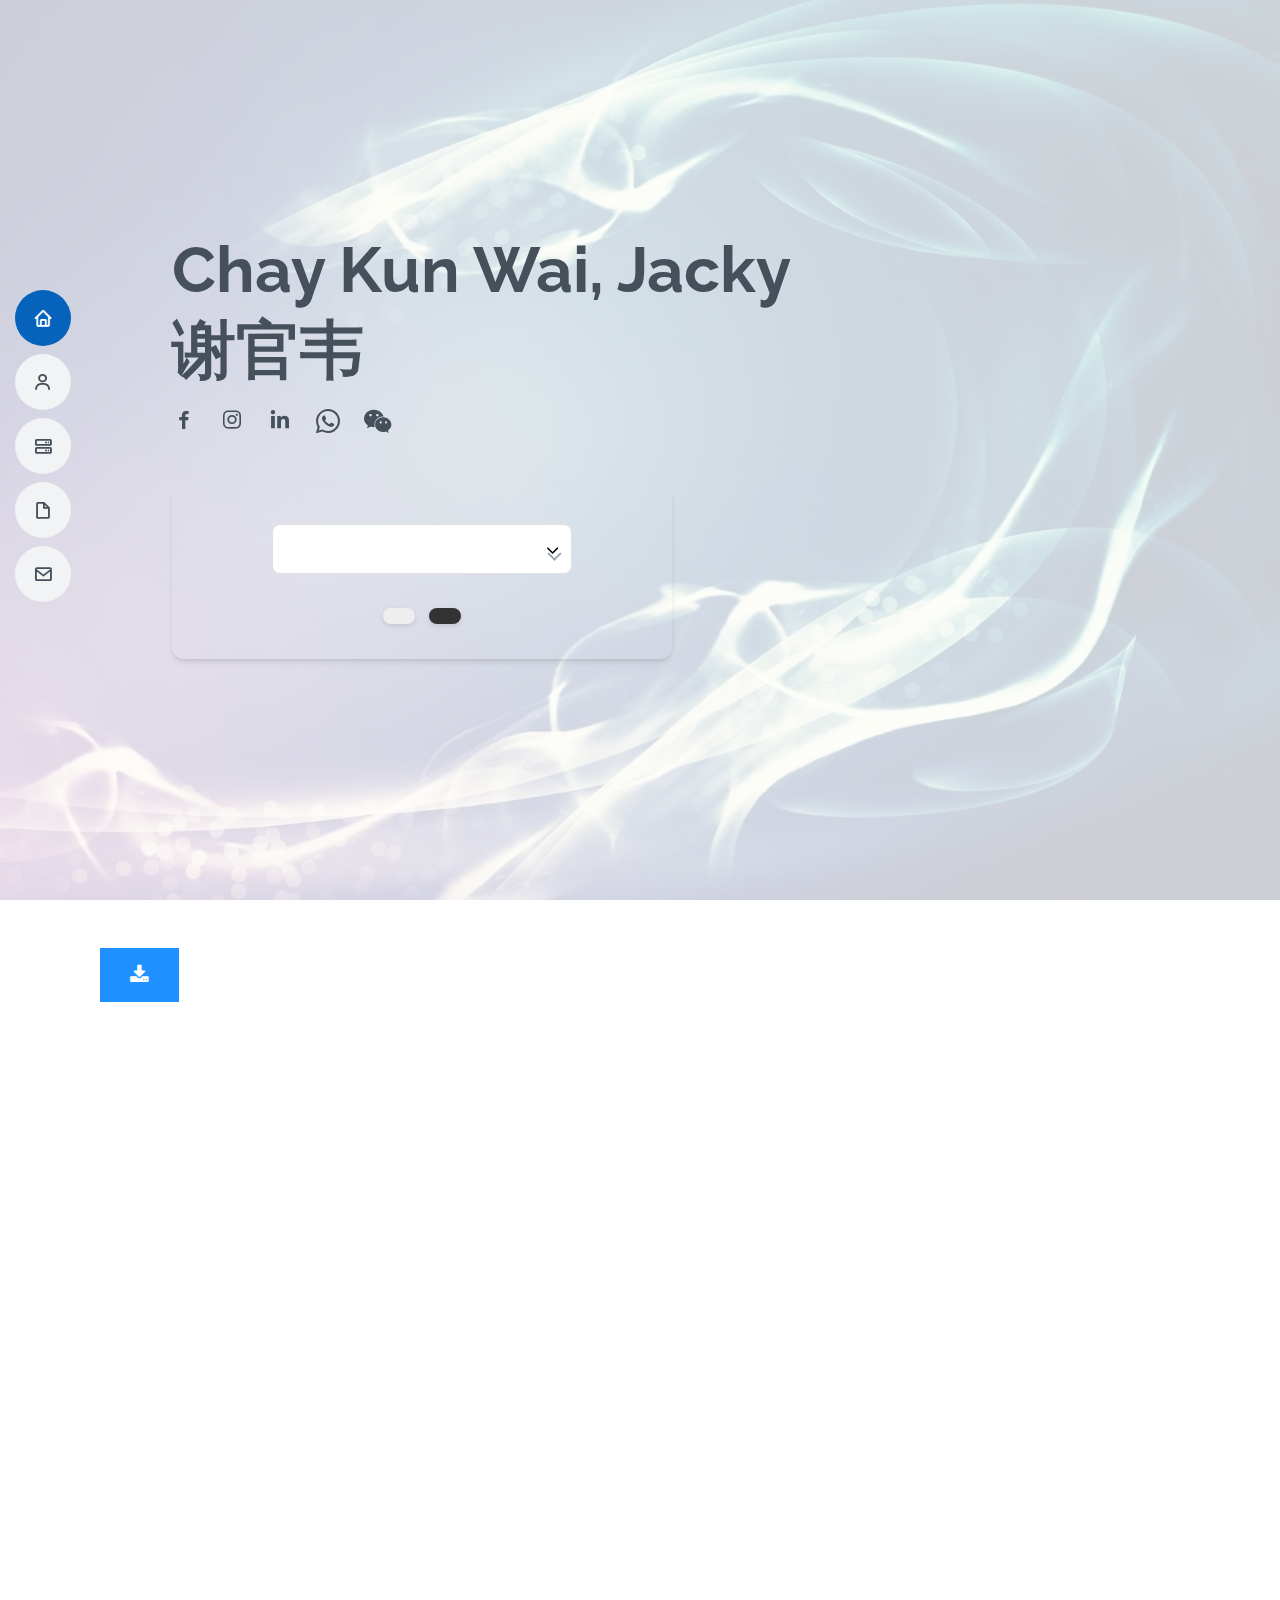
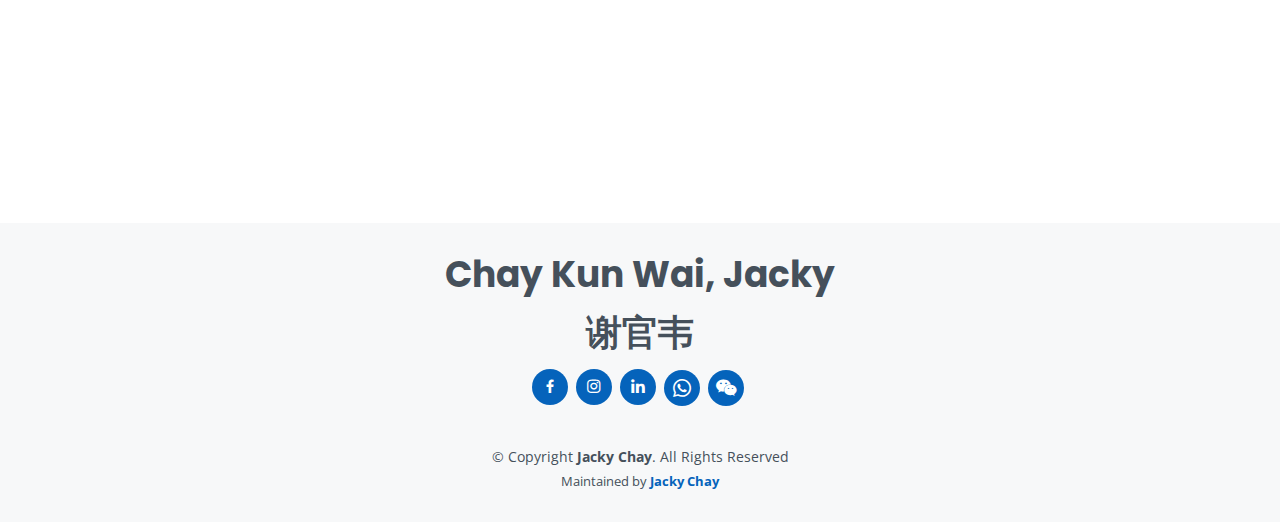
<file: index.html>
<!DOCTYPE html>
<html lang="en">

<head>
  <meta charset="utf-8">
  <meta content="width=device-width, initial-scale=1.0" name="viewport">

  <title>Jacky Chay - About Me</title>
  <meta content="" name="description">
  <meta content="" name="keywords">

  <!-- Favicons -->
  <link href="assets/img/favicon.ico" rel="icon">
  <link href="assets/img/favicon.ico" rel="apple-touch-icon">

  <!-- Google Fonts -->
  <link href="https://fonts.googleapis.com/css?family=Open+Sans:300,300i,400,400i,600,600i,700,700i|Raleway:300,300i,400,400i,500,500i,600,600i,700,700i|Poppins:300,300i,400,400i,500,500i,600,600i,700,700i" rel="stylesheet">

  <!-- Vendor CSS Files -->
  <link href="assets/vendor/aos/aos.css" rel="stylesheet">
  <link href="assets/vendor/bootstrap/css/bootstrap.min.css" rel="stylesheet">
  <link href="assets/vendor/bootstrap-icons/bootstrap-icons.css" rel="stylesheet">
  <link href="assets/vendor/boxicons/css/boxicons.min.css" rel="stylesheet">
  <link href="assets/vendor/glightbox/css/glightbox.min.css" rel="stylesheet">
  <link href="assets/vendor/swiper/swiper-bundle.min.css" rel="stylesheet">
  <link rel="stylesheet" href="https://cdnjs.cloudflare.com/ajax/libs/font-awesome/4.7.0/css/font-awesome.min.css">

  <!-- Template Main CSS File being moved to by dynamically generated from themeMode.js-->
  
</head>

<body>


  <!-- ======= Mobile nav toggle button ======= -->
  <!-- <button type="button" class="mobile-nav-toggle d-xl-none"><i class="bi bi-list mobile-nav-toggle"></i></button> -->
  <i class="bi bi-list mobile-nav-toggle d-xl-none"></i>
  	  
  <!-- ======= Header ======= -->
  <header id="header" class="d-flex flex-column justify-content-center">

    <nav id="navbar" class="navbar nav-menu">
      <ul>
        <li><a href="#hero" class="nav-link scrollto active"><i class="bx bx-home"></i> <span id="menuHome"></span></a></li>
        <li><a href="#about" class="nav-link scrollto"><i class="bx bx-user"></i> <span id="menuAbout"></span></a></li>
        <li><a href="#skills" class="nav-link scrollto"><i class="bx bx-server"></i> <span id="menuSkills"></span></a></li>
        <li><a href="#resume" class="nav-link scrollto"><i class="bx bx-file-blank"></i> <span id="menuResume"></span></a></li>
        <li><a href="#contact" class="nav-link scrollto"><i class="bx bx-envelope"></i> <span id="menuContact"></span></a></li>
        <!-- <li><a href="#portfolio" class="nav-link scrollto"><i class="bx bx-book-content"></i> <span>Portfolio</span></a></li> -->
      </ul>
    </nav>
	<!-- .nav-menu -->

  </header>
  <!-- End Header -->

  <!-- ======= Hero Section ======= -->
  <section id="hero" class="d-flex flex-column justify-content-center">
    <div class="container" data-aos="zoom-in" data-aos-delay="100">
	
	  <h1>Chay Kun Wai, Jacky</h1> </br>
	  <h1>谢官韦</h1>
	  <p><span id="heroSelectionBeginTxtId"></span> <span id="heroSelectionDataTypedTxtId" class="typed" data-typed-items=""></span></p>
	  <div class="social-links">
		<!-- <a href="#" class="twitter"><i class="bx bxl-twitter"></i></a> -->
		<a href="https://www.facebook.com/JackyChay.BeStrong/" class="facebook" target="_blank" rel="noopener noreferrer"><i class="bx bxl-facebook"></i></a>
		<a href="https://www.instagram.com/jacky_chay/" class="instagram" target="_blank" rel="noopener noreferrer"><i class="bx bxl-instagram"></i></a>
		<!-- <a href="#" class="google-plus"><i class="bx bxl-skype"></i></a> -->
		<a href="https://www.linkedin.com/in/kun-wai-chay-75a638233" class="linkedin" target="_blank" rel="noopener noreferrer"><i class="bx bxl-linkedin"></i></a>
		<a href="https://wa.me/601111351951" class="whatsapp" target="_blank" rel="noopener noreferrer"><i class="bi bi-whatsapp"></i></a>
		<a href="#" class="wechat" target="_blank" rel="noopener noreferrer"><i class="fa fa-wechat"></i></a>
	  </div>
	  
	  
		<!-- Change Language -->	  
		<div class="language-container">
			<h2 class="language-title"><span id="selectLanguageId" /></h2>
			<div class="select-wrapper">
				<select id="languageSelect" onchange="languageSelected()">
					<option value=""><span id="selectLanguageOption" /></option>
				</select>
			</div>
					
			<br/><br/>
			
			<button id="light-theme-button"><span id="lightThemeBtn"/></button>
			<button id="dark-theme-button"><span id="darkThemeBtn"/></button>

		</div>
	  
    </div>
  </section>
  <!-- End Hero -->

  <main id="main">
	<br/><br/>
	<button class="btnDownload" onclick="window.open('assets/download/Chay Kun Wai - Resume.pdf')" target="_blank" >
		<i class="fa fa-download"></i> 
		<span id="downloadResumeBtnIdTxt" />
	</button>

    <!-- ======= About Section ======= -->
    <section id="about" class="about">
      <div class="container" data-aos="fade-up">

        <div class="section-title">
          <h2><span id="aboutTitleTxtId" /></h2>
          <p><span id="aboutTxtId" /></p>
        </div>

        <div class="row">
          <div class="col-lg-4">
            <img src="assets/img/profile-img.jpg" class="img-fluid" alt="">
          </div>
          <div class="col-lg-8 pt-4 pt-lg-0 content">
            <h3><span id="softwareSystemDeveloperTxtId" /></h3>
            <p class="fst-italic">
              <span id="softwareSystemDeveloperDescTxtId" />
            </p>
            <div class="row">
              <div class="col-lg-6">
                <ul>
                  <li><i class="bi bi-chevron-right"></i> <strong><span id="birthYearTxtId"></span>:</strong> <span id="birthYear" /></li>
                  <li><i class="bi bi-chevron-right"></i> <strong><span id="cityTxtId"></span>:</strong> <span id="cityValueTxtId"></span></li>
                </ul>
              </div>
              <div class="col-lg-6">
                <ul>
				  <li><i class="bi bi-chevron-right"></i> <strong><span id="ageTxtId"></span>:</strong> <span id="age" /></li>					
                  <li><i class="bi bi-chevron-right"></i> <strong><span id="degreeTxtId"></span>:</strong> <span><span id="degreeValueTxtId"></span></span></li>
                </ul>
              </div>
            </div>
            <p>
			  <span id="hobbyOneTxtId" /><br/><br/>
              <span id="hobbyTwoTxtId" /><br/>
            </p>
          </div>
        </div>

      </div>
    </section>
	<!-- End About Section -->

    <!-- ======= Facts Section ======= -->
    <section id="facts" class="facts">
      <div class="container" data-aos="fade-up">

        <div class="section-title">
          <h2><span id="factsTitleTxtId" /></h2>
          <p><span id="factsTxtId" /></p>
        </div>

        <div class="row">

          <div class="col-lg-3 col-md-6">
            <div class="count-box">
              <i class="bi bi-emoji-smile"></i>
              <span data-purecounter-start="0" data-purecounter-end="100" data-purecounter-duration="1" class="purecounter"></span>
              <p><span id="factsOneTxtId"/></p>
            </div>
          </div>

          <div class="col-lg-3 col-md-6 mt-5 mt-md-0">
            <div class="count-box">
              <i class="bi bi-journal-richtext"></i>
              <span data-purecounter-start="0" data-purecounter-end="100" data-purecounter-duration="1" class="purecounter"></span>
              <p><span id="factsTwoTxtId"/></p>
            </div>
          </div>

          <div class="col-lg-3 col-md-6 mt-5 mt-lg-0">
            <div class="count-box">
              <i class="bi bi-headset"></i>
              <span data-purecounter-start="0" data-purecounter-end="100" data-purecounter-duration="1" class="purecounter"></span>
              <p><span id="factsThreeTxtId"/></p>
            </div>
          </div>

          <div class="col-lg-3 col-md-6 mt-5 mt-lg-0">
            <div class="count-box">
              <i class="bi bi-award"></i>
              <span data-purecounter-start="0" data-purecounter-end="100" data-purecounter-duration="1" class="purecounter"></span>
              <p><span id="factsFourTxtId"/></p>
            </div>
          </div>

        </div>

      </div>
    </section>
	<!-- End Facts Section -->

    <!-- ======= Skills Section ======= -->
    <section id="skills" class="skills section-bg">
      <div class="container" data-aos="fade-up">

        <div class="section-title">
          <h2><span id="skillsTitleTxtId"/></h2>
          <p><span id="skillsTxtId"/></p>
        </div>

        <div class="row skills-content">
		
		  <div class="col-lg-6">

			<h3><span id="programmingLanguagesTxtId"/></h3>
            <div class="progress">
              <span class="skill">Java <i class="val">80%</i></span>
              <div class="progress-bar-wrap">
                <div class="progress-bar" role="progressbar" aria-valuenow="80" aria-valuemin="0" aria-valuemax="100"></div>
              </div>
            </div>
			
			<div class="progress">
              <span class="skill">C# .NET Core <i class="val">20%</i></span>
              <div class="progress-bar-wrap">
                <div class="progress-bar" role="progressbar" aria-valuenow="20" aria-valuemin="0" aria-valuemax="100"></div>
              </div>
            </div>
			
			<div class="progress">
              <span class="skill">C <i class="val">70%</i></span>
              <div class="progress-bar-wrap">
                <div class="progress-bar" role="progressbar" aria-valuenow="70" aria-valuemin="0" aria-valuemax="100"></div>
              </div>
            </div>
			
			<div class="progress">
              <span class="skill">Android <i class="val">50%</i></span>
              <div class="progress-bar-wrap">
                <div class="progress-bar" role="progressbar" aria-valuenow="50" aria-valuemin="0" aria-valuemax="100"></div>
              </div>
            </div>
			
			<div class="progress">
              <span class="skill">PHP <i class="val">20%</i></span>
              <div class="progress-bar-wrap">
                <div class="progress-bar" role="progressbar" aria-valuenow="20" aria-valuemin="0" aria-valuemax="100"></div>
              </div>
            </div>
			
			<div class="progress">
              <span class="skill">Python <i class="val">20%</i></span>
              <div class="progress-bar-wrap">
                <div class="progress-bar" role="progressbar" aria-valuenow="20" aria-valuemin="0" aria-valuemax="100"></div>
              </div>
            </div>

            <div class="progress">
              <span class="skill">JPA <i class="val">50%</i></span>
              <div class="progress-bar-wrap">
                <div class="progress-bar" role="progressbar" aria-valuenow="50" aria-valuemin="0" aria-valuemax="100"></div>
              </div>
            </div>

			<div class="progress">
              <span class="skill">JSP <i class="val">70%</i></span>
              <div class="progress-bar-wrap">
                <div class="progress-bar" role="progressbar" aria-valuenow="70" aria-valuemin="0" aria-valuemax="100"></div>
              </div>
            </div>

			<div class="progress">
              <span class="skill">Batch <i class="val">70%</i></span>
              <div class="progress-bar-wrap">
                <div class="progress-bar" role="progressbar" aria-valuenow="70" aria-valuemin="0" aria-valuemax="100"></div>
              </div>
            </div>

			<div class="progress">
              <span class="skill">Virtual Basic <i class="val">20%</i></span>
              <div class="progress-bar-wrap">
                <div class="progress-bar" role="progressbar" aria-valuenow="20" aria-valuemin="0" aria-valuemax="100"></div>
              </div>
            </div>
			
			<br/><br/>
			
			<h3><span id="scriptsTxtId"/></h3>
            <div class="progress">
              <span class="skill">HTML <i class="val">99%</i></span>
              <div class="progress-bar-wrap">
                <div class="progress-bar" role="progressbar" aria-valuenow="99" aria-valuemin="0" aria-valuemax="100"></div>
              </div>
            </div>

            <div class="progress">
              <span class="skill">CSS <i class="val">50%</i></span>
              <div class="progress-bar-wrap">
                <div class="progress-bar" role="progressbar" aria-valuenow="50" aria-valuemin="0" aria-valuemax="100"></div>
              </div>
            </div>

			<div class="progress">
              <span class="skill">JavaScript <i class="val">30%</i></span>
              <div class="progress-bar-wrap">
                <div class="progress-bar" role="progressbar" aria-valuenow="30" aria-valuemin="0" aria-valuemax="100"></div>
              </div>
            </div>
			
			<div class="progress">
              <span class="skill">Google AppScript <i class="val">30%</i></span>
              <div class="progress-bar-wrap">
                <div class="progress-bar" role="progressbar" aria-valuenow="30" aria-valuemin="0" aria-valuemax="100"></div>
              </div>
            </div>
			<br/><br/>
            <div class="progress">
              <span class="skill">XML <i class="val">70%</i></span>
              <div class="progress-bar-wrap">
                <div class="progress-bar" role="progressbar" aria-valuenow="70" aria-valuemin="0" aria-valuemax="100"></div>
              </div>
            </div>

            <div class="progress">
              <span class="skill">JSON <i class="val">70%</i></span>
              <div class="progress-bar-wrap">
                <div class="progress-bar" role="progressbar" aria-valuenow="70" aria-valuemin="0" aria-valuemax="100"></div>
              </div>
            </div>
			
			<br/><br/>
			
			<h3><span id="databaseRelatedTxtId"/></h3>
            <div class="progress">
              <span class="skill">MySQL <i class="val">80%</i></span>
              <div class="progress-bar-wrap">
                <div class="progress-bar" role="progressbar" aria-valuenow="80" aria-valuemin="0" aria-valuemax="100"></div>
              </div>
            </div>

            <div class="progress">
              <span class="skill">Oracle DB <i class="val">80%</i></span>
              <div class="progress-bar-wrap">
                <div class="progress-bar" role="progressbar" aria-valuenow="80" aria-valuemin="0" aria-valuemax="100"></div>
              </div>
            </div>

            <div class="progress">
              <span class="skill">Firebase <i class="val">30%</i></span>
              <div class="progress-bar-wrap">
                <div class="progress-bar" role="progressbar" aria-valuenow="30" aria-valuemin="0" aria-valuemax="100"></div>
              </div>
            </div>

            <div class="progress">
              <span class="skill">SQL Server <i class="val">80%</i></span>
              <div class="progress-bar-wrap">
                <div class="progress-bar" role="progressbar" aria-valuenow="80" aria-valuemin="0" aria-valuemax="100"></div>
              </div>
            </div>

            <div class="progress">
              <span class="skill">Postgres <i class="val">40%</i></span>
              <div class="progress-bar-wrap">
                <div class="progress-bar" role="progressbar" aria-valuenow="40" aria-valuemin="0" aria-valuemax="100"></div>
              </div>
            </div>
			
			<br/><br/>

			<h3><span id="networkingRelatedTxtId"/></h3>
            <div class="progress">
              <span class="skill">Computer Networking <i class="val">50%</i></span>
              <div class="progress-bar-wrap">
                <div class="progress-bar" role="progressbar" aria-valuenow="50" aria-valuemin="0" aria-valuemax="100"></div>
              </div>
            </div>

            <div class="progress">
              <span class="skill">Advance Computer Networking <i class="val">50%</i></span>
              <div class="progress-bar-wrap">
                <div class="progress-bar" role="progressbar" aria-valuenow="50" aria-valuemin="0" aria-valuemax="100"></div>
              </div>
            </div>

            <div class="progress">
              <span class="skill">Computer Security <i class="val">50%</i></span>
              <div class="progress-bar-wrap">
                <div class="progress-bar" role="progressbar" aria-valuenow="50" aria-valuemin="0" aria-valuemax="100"></div>
              </div>
            </div>

			<br/><br/>
			
			<h3><span id="aiRelatedTxtId"/>AI Related</h3>
			<div class="progress">
              <span class="skill">Google - Gemini <i class="val">80%</i></span>
              <div class="progress-bar-wrap">
                <div class="progress-bar" role="progressbar" aria-valuenow="80" aria-valuemin="0" aria-valuemax="100"></div>
              </div>
            </div>
			
			<div class="progress">
              <span class="skill">Open AI - Chat GPT <i class="val">80%</i></span>
              <div class="progress-bar-wrap">
                <div class="progress-bar" role="progressbar" aria-valuenow="80" aria-valuemin="0" aria-valuemax="100"></div>
              </div>
            </div>
			
			<div class="progress">
              <span class="skill">Microsoft - Copilot <i class="val">80%</i></span>
              <div class="progress-bar-wrap">
                <div class="progress-bar" role="progressbar" aria-valuenow="80" aria-valuemin="0" aria-valuemax="100"></div>
              </div>
            </div>
			
			<div class="progress">
              <span class="skill">Hangzhou DeepSeek - Deepseek <i class="val">80%</i></span>
              <div class="progress-bar-wrap">
                <div class="progress-bar" role="progressbar" aria-valuenow="80" aria-valuemin="0" aria-valuemax="100"></div>
              </div>
            </div>

          </div>


          <div class="col-lg-6">
		  
			<h3><span id="ideCompilersTxtId"/></h3>
			<div class="progress">
              <span class="skill">JetBrain IntelliJ IDEA <i class="val">80%</i></span>
              <div class="progress-bar-wrap">
                <div class="progress-bar" role="progressbar" aria-valuenow="80" aria-valuemin="0" aria-valuemax="100"></div>
              </div>
            </div>
		  
			<div class="progress">
              <span class="skill">Eclipse <i class="val">80%</i></span>
              <div class="progress-bar-wrap">
                <div class="progress-bar" role="progressbar" aria-valuenow="80" aria-valuemin="0" aria-valuemax="100"></div>
              </div>
            </div>
			
			<div class="progress">
              <span class="skill">Netbean <i class="val">80%</i></span>
              <div class="progress-bar-wrap">
                <div class="progress-bar" role="progressbar" aria-valuenow="80" aria-valuemin="0" aria-valuemax="100"></div>
              </div>
            </div>
			
			<div class="progress">
              <span class="skill">Visual Studio <i class="val">80%</i></span>
              <div class="progress-bar-wrap">
                <div class="progress-bar" role="progressbar" aria-valuenow="80" aria-valuemin="0" aria-valuemax="100"></div>
              </div>
            </div>
			
			<div class="progress">
              <span class="skill">PhpMyAdmin <i class="val">80%</i></span>
              <div class="progress-bar-wrap">
                <div class="progress-bar" role="progressbar" aria-valuenow="80" aria-valuemin="0" aria-valuemax="100"></div>
              </div>
            </div>
			
			<div class="progress">
              <span class="skill">SoapUI <i class="val">30%</i></span>
              <div class="progress-bar-wrap">
                <div class="progress-bar" role="progressbar" aria-valuenow="30" aria-valuemin="0" aria-valuemax="100"></div>
              </div>
            </div>
			
			<div class="progress">
              <span class="skill">Postman <i class="val">30%</i></span>
              <div class="progress-bar-wrap">
                <div class="progress-bar" role="progressbar" aria-valuenow="30" aria-valuemin="0" aria-valuemax="100"></div>
              </div>
            </div>
		  
			<br/><br/>
			
			<h3><span id="serverRelatedTxtId"/></h3>
			<div class="progress">
              <span class="skill">Weblogic Server <i class="val">60%</i></span>
              <div class="progress-bar-wrap">
                <div class="progress-bar" role="progressbar" aria-valuenow="60" aria-valuemin="0" aria-valuemax="100"></div>
              </div>
            </div>
			
			<div class="progress">
              <span class="skill">Wildfly Server <i class="val">40%</i></span>
              <div class="progress-bar-wrap">
                <div class="progress-bar" role="progressbar" aria-valuenow="40" aria-valuemin="0" aria-valuemax="100"></div>
              </div>
            </div>
			
			<div class="progress">
              <span class="skill">Glassfish Server <i class="val">10%</i></span>
              <div class="progress-bar-wrap">
                <div class="progress-bar" role="progressbar" aria-valuenow="10" aria-valuemin="0" aria-valuemax="100"></div>
              </div>
            </div>
			
			<div class="progress">
              <span class="skill">Apache Server <i class="val">10%</i></span>
              <div class="progress-bar-wrap">
                <div class="progress-bar" role="progressbar" aria-valuenow="10" aria-valuemin="0" aria-valuemax="100"></div>
              </div>
            </div>
			
			<br/><br/>
			
			<h3><span id="osRelatedTxtId"/></h3>
			<div class="progress">
              <span class="skill">Windows OS <i class="val">80%</i></span>
              <div class="progress-bar-wrap">
                <div class="progress-bar" role="progressbar" aria-valuenow="80" aria-valuemin="0" aria-valuemax="100"></div>
              </div>
            </div>
			
			<div class="progress">
              <span class="skill">Linux OS (Kali Linux) <i class="val">50%</i></span>
              <div class="progress-bar-wrap">
                <div class="progress-bar" role="progressbar" aria-valuenow="50" aria-valuemin="0" aria-valuemax="100"></div>
              </div>
            </div>
			
			<br/><br/>
			
			<h3><span id="generalToolsTxtId"/></h3>
			<div class="progress">
              <span class="skill">Microsoft Office Word <i class="val">80%</i></span>
              <div class="progress-bar-wrap">
                <div class="progress-bar" role="progressbar" aria-valuenow="80" aria-valuemin="0" aria-valuemax="100"></div>
              </div>
            </div>
			
			<div class="progress">
              <span class="skill">Microsoft Office Excel <i class="val">80%</i></span>
              <div class="progress-bar-wrap">
                <div class="progress-bar" role="progressbar" aria-valuenow="80" aria-valuemin="0" aria-valuemax="100"></div>
              </div>
            </div>
			
			<div class="progress">
              <span class="skill">Microsoft Office Powerpoint <i class="val">80%</i></span>
              <div class="progress-bar-wrap">
                <div class="progress-bar" role="progressbar" aria-valuenow="80" aria-valuemin="0" aria-valuemax="100"></div>
              </div>
            </div>
			
			<div class="progress">
              <span class="skill">Google Docs <i class="val">80%</i></span>
              <div class="progress-bar-wrap">
                <div class="progress-bar" role="progressbar" aria-valuenow="80" aria-valuemin="0" aria-valuemax="100"></div>
              </div>
            </div>
			
			<div class="progress">
              <span class="skill">Google Spreadsheets <i class="val">80%</i></span>
              <div class="progress-bar-wrap">
                <div class="progress-bar" role="progressbar" aria-valuenow="80" aria-valuemin="0" aria-valuemax="100"></div>
              </div>
            </div>
			
			<div class="progress">
              <span class="skill">Google Slides <i class="val">80%</i></span>
              <div class="progress-bar-wrap">
                <div class="progress-bar" role="progressbar" aria-valuenow="80" aria-valuemin="0" aria-valuemax="100"></div>
              </div>
            </div>
			
			<br/><br/>
		  
			<h3><span id="languagesTxtId"/></h3>
            <div class="progress">
              <span class="skill">English <i class="val">99%</i></span>
              <div class="progress-bar-wrap">
                <div class="progress-bar" role="progressbar" aria-valuenow="99" aria-valuemin="0" aria-valuemax="100"></div>
              </div>
            </div>
			
            <div class="progress">
              <span class="skill">Mandarin <i class="val">99%</i></span>
              <div class="progress-bar-wrap">
                <div class="progress-bar" role="progressbar" aria-valuenow="99" aria-valuemin="0" aria-valuemax="100"></div>
              </div>
            </div>

            <div class="progress">
              <span class="skill">Cantonese <i class="val">80%</i></span>
              <div class="progress-bar-wrap">
                <div class="progress-bar" role="progressbar" aria-valuenow="80" aria-valuemin="0" aria-valuemax="100"></div>
              </div>
            </div>

            <div class="progress">
              <span class="skill">Malay <i class="val">80%</i></span>
              <div class="progress-bar-wrap">
                <div class="progress-bar" role="progressbar" aria-valuenow="80" aria-valuemin="0" aria-valuemax="100"></div>
              </div>
            </div>
          </div>		
        </div>
      </div>
	  
    </section>
	<!-- End Skills Section -->

    <!-- ======= Resume Section ======= -->
    <section id="resume" class="resume">
      <div class="container" data-aos="fade-up">

        <div class="section-title">
          <h2><span id="resumeTxtId"/></h2>
          <p><span id="resumeDescTxtId"/></p>
        </div>

        <div class="row">
          <div class="col-lg-6">
            <h3 class="resume-title">Sumary</h3>
            <div class="resume-item pb-0">
              <h4>Chay Kun Wai, Jacky</h4>
              <h4>谢官韦</h4>
              <p><em><span id="iceBreakTxtId"/></em></p>
              <ul>
                <li><span id="cityValueTwoTxtId"/></li>
                <li>+(60) 11-11351951</li>
                <li>jackychay@live.com</li>
              </ul>
            </div>

            <h3 class="resume-title"><span id="educationalQualitificationTxtId"/></h3>
            <div class="resume-item">
              <h4><span id="degreeQualificationTxtId"/></h4>
              <h5>2018 - 2020</h5>
              <p><em><span id="degreeCollegeNameTxtId"/></em></p>
              <p><span id="degreeGradeTxtId"/></p>
            </div>
            <div class="resume-item">
              <h4><span id="diplomaQualificationTxtId"/></h4>
              <h5>2015 - 2017</h5>
              <p><em><span id="diplomaCollegeNameTxtId"/></em></p>
              <p><span id="diplomaGradeTxtId"/></p>
            </div>
          </div>
          <div class="col-lg-6">
            <h3 class="resume-title"><span id="professionalExperienceTxtId"/></h3>
									
            <div class="resume-item">
              <h4><span id="backendLeadEngineerTxtId"/></h4>
              <h5><span id="backendLeadEngineerPeriodTxtId"/></h5>
              <p>
				<em>Midea Group 美的集团 </em> 
				<!-- <a href="https://www.kuka.com/" > https://www.swisslog.com/ </a> -->
				<!-- <a href="https://www.swisslog.com/" > https://www.swisslog.com/ </a> -->
			  </p>
              <ul>
                <li><span id="backendLeadEngineerPointOneTxtId"/></li>
                <li><span id="backendLeadEngineerPointTwoTxtId"/></li>
                <li><span id="backendLeadEngineerPointThreeTxtId"/></li>
				<li><span id="backendLeadEngineerPointFourTxtId"/></li>
              </ul>
            </div>	
			
			<div class="resume-item">
              <h4><span id="neteaseBusinessPartnerTxtId"/></h4>
              <h5><span id="neteaseBusinessPartnerPeriodTxtId"/></h5>
              <p>
				<em><span id="neteaseBusinessPartnerProductTxtId"/></em> - <br/>
				<a href="https://www.uubooster.com/" > https://www.uubooster.com/ </a> <br/>
				<a href="https://www.gearupbooster.com/" > https://www.gearupbooster.com/ </a>				
			  </p>
              <ul>
				<li><span id="neteaseBusinessPartnerPointOneTxtId"/></li>
				<li><span id="neteaseBusinessPartnerPointTwoTxtId"/></li>
				<li><span id="neteaseBusinessPartnerPointThreeTxtId"/></li>
				<li><span id="neteaseBusinessPartnerPointFourTxtId"/></li>
              </ul>
            </div>		

            <div class="resume-item">
              <h4><span id="softwareApplicationEngineerTxtId"/></h4>
              <h5><span id="softwareApplicationEngineerPeriodTxtId"/></h5>
              <p>
				<em><span id="softwareApplicationEngineerCompanyTxtId"/></em> - 
				<a href="https://www.swisslog.com/" > https://www.swisslog.com/ </a>
			  </p>
              <ul>
                <li><span id="softwareApplicationEngineerPointOneTxtId"/></li>
                <li><span id="softwareApplicationEngineerPointTwoTxtId"/></li>
                <li><span id="softwareApplicationEngineerPointThreeTxtId"/></li>
                <li><span id="softwareApplicationEngineerPointFourTxtId"/></li>
              </ul>
            </div>			
			
			<div class="resume-item">
              <h4><span id="siriuslabTxtId"/></h4>
              <h5><span id="siriuslabPeriodTxtId"/></h5> 
              <p>
				  <em>Sirius Lab</em> - 
				  <a href="https://jacky-chay.github.io/siriuslab/" target="_blank" > https://www.siriuslabmy.com/ </a>
				  <!-- <a href="https://jacky-chay.github.io/siriuslab/" > https://jacky-chay.github.io/siriuslab/ </a> -->
			  </p>
              <ul>
                <li><span id="siriuslabPointOneTxtId"/></li>
				<li><span id="siriuslabPointTwoTxtId"/></li>
				<li><span id="siriuslabPointThreeTxtId"/></li>
              </ul>
            </div>
			
			<h3 class="resume-title"><span id="cocurricularTxtId"/></h3>
			<div class="resume-item">
              <h4><span id="scubaDivingTxtId"/></h4>
              <h5><span id="scubaDivingPeriodTxtId"/></h5><br/>
			  <h5><span id="scubaDivingRankTxtId"/></h5>
              <p><em><span id="scubaDivingCertTxtId"/></em></p>
              <ul>
                <li><span id="scubaDivingDescTxtId"/></li>
              </ul>
            </div>
            <div class="resume-item">
              <h4><span id="swimmingTxtId"/></h4>
              <h5>2018</h5><br/>
			  <h5><span id="swimmingRankTxtId"/></h5>
              <p><em><span id="swimmingCollegeTxtId"/></em></p>
              <ul>
                <li><span id="swimmingPointOneTxtId"/></li>
                <li><span id="swimmingPointTwoTxtId"/></li>
                <li><span id="swimmingPointThreeTxtId"/></li>
              </ul>
            </div>
			<div class="resume-item">
              <h4><span id="gymTxtId"/></h4>
              <h5>2017</h5></br>
			  <h5><span id="gymRankTxtId"/></h5>
              <p><em><span id="gymCollegeTxtId"/></em></p>
              <ul>
                <li><span id="gymPointOneTxtId"/></li>
                <li><span id="gymPointTwoTxtId"/></li>
                <li><span id="gymPointThreeTxtId"/></li>
              </ul>
            </div>
			<div class="resume-item">
              <h4><span id="mathSocialTxtId"/></h4>
              <h5>2015</h5></br>
			  <h5><span id="mathSocialRankTxtId"/></h5>
              <p><em>SMK Hillcrest, Selangor, Malaysia</em></p>
              <ul>
                <li><span id="mathSocialPointOneTxtId"/></li>
                <li><span id="mathSocialPointTwoTxtId"/></li>
              </ul>
            </div>
          </div>
        </div>

      </div>
    </section>
	<!-- End Resume Section -->

    <!-- ======= Contact Section ======= -->
    <section id="contact" class="contact">
      <div class="container" data-aos="fade-up">

        <div class="section-title">
          <h2>Contact</h2>
        </div>

        <div class="row mt-1">

          <div class="col-lg-4">
            <div class="info">
              <div class="address">
				<a href="https://www.google.com/maps?q=Malaysia" target="_blank"  >
					<i class="bi bi-geo-alt"></i>
					<h4><span id="locationFooterTxtId"/>:</h4>
					<p><span id="locationFooterValueTxtId"/></p>
				</a>
              </div>

              <div class="email">
				<a href="mailto:jackychay@live.com" target="_blank"  >
					<i class="bi bi-envelope"></i>
					<h4><span id="emailFooterTxtId"/>:</h4>
					<p>jackychay@live.com</p>
				</a>
              </div>

              <div class="phone">
                <a href="tel:+601111351951" target="_blank"  >
					<i class="bi bi-phone"></i>
					<h4><span id="callFooterTxtId"/>:</h4>
					<p>+60 11-1135 1951 (Malaysia, 马来西亚)</p>
					<p>+86 130-6079 0218 (China, 中国)</p>
				</a>
              </div>
			  
			  <div class="phone">
				<a href="https://wa.me/601111351951" target="_blank"  >
					<i class="bi bi-whatsapp"></i>
					<h4>Whatsapp:</h4>
					<p>+60 11-1135 1951</p>
				</a>                
              </div>

            </div>
          </div>
        </div>
      </div>
    </section>
	<!-- End Contact Section -->

  </main>
  <!-- End #main -->

  <!-- ======= Footer ======= -->
  <footer id="footer">
    <div class="container">
      <h3>Chay Kun Wai, Jacky</h3>
      <h3>谢官韦</h3>
      <!-- <p>Et aut eum quis fuga eos sunt ipsa nihil. Labore corporis magni eligendi fuga maxime saepe commodi placeat.</p> -->
      <div class="social-links">
        <!-- <a href="#" class="twitter"><i class="bx bxl-twitter"></i></a> -->
        <a href="https://www.facebook.com/JackyChay.BeStrong/" class="facebook" target="_blank" rel="noopener noreferrer"><i class="bx bxl-facebook"></i></a>
        <a href="https://www.instagram.com/jacky_chay/" class="instagram" target="_blank" rel="noopener noreferrer"><i class="bx bxl-instagram"></i></a>
        <!-- <a href="#" class="google-plus"><i class="bx bxl-skype"></i></a> -->
        <a href="https://www.linkedin.com/in/kun-wai-chay-75a638233" class="linkedin" target="_blank" rel="noopener noreferrer"><i class="bx bxl-linkedin"></i></a>
        <a href="https://wa.me/601111351951" class="whatsapp" target="_blank" rel="noopener noreferrer"><i class="bi bi-whatsapp"></i></a>
		<a href="#" class="wechatFooter" target="_blank" rel="noopener noreferrer"><i class="fa fa-wechat"></i></a>
      </div>
      <div class="copyright">
        &copy; Copyright <strong><span>Jacky Chay</span></strong>. All Rights Reserved
      </div>
      <div class="credits">
        <!-- All the links in the footer should remain intact. -->
        <!-- You can delete the links only if you purchased the pro version. -->
        <!-- Licensing information: [license-url] -->
        <!-- Purchase the pro version with working PHP/AJAX contact form: https://bootstrapmade.com/free-html-bootstrap-template-my-resume/ -->
        <!-- Designed by <a href="https://bootstrapmade.com/">BootstrapMade</a> <br/> -->
		Maintained by <strong><span><a href="index.html">Jacky Chay</a></span></strong>
      </div>
    </div>
  </footer>
  <!-- End Footer -->

  <div id="preloader"></div>
  <a href="#" class="back-to-top d-flex align-items-center justify-content-center"><i class="bi bi-arrow-up-short"></i></a>

  <!-- Vendor JS Files -->
  <script src="assets/vendor/purecounter/purecounter.js"></script>
  <script src="assets/vendor/aos/aos.js"></script>
  <script src="assets/vendor/bootstrap/js/bootstrap.bundle.min.js"></script>
  <script src="assets/vendor/glightbox/js/glightbox.min.js"></script>
  <script src="assets/vendor/isotope-layout/isotope.pkgd.min.js"></script>
  <script src="assets/vendor/swiper/swiper-bundle.min.js"></script>
  <script src="assets/vendor/typed.js/typed.min.js"></script>
  <script src="assets/vendor/waypoints/noframework.waypoints.js"></script>
  <script src="assets/vendor/php-email-form/validate.js"></script>
  
  <!-- Template Main JS File -->
  <script src="assets/js/main.js"></script>  
  
  <!-- Custom JS files -->
  <script src="assets/js/custom.js"></script>
  
  <!-- Translation JS files -->
  <script src="assets/js/translation.js"></script>
    
  <!-- Translation JS files -->
  <script src="assets/js/themeMode.js"></script>
  
  <!-- WechatClickFunction JS files -->
  <script src="assets/js/wechatIconClick.js"></script>

</body>

</html>
</file>
